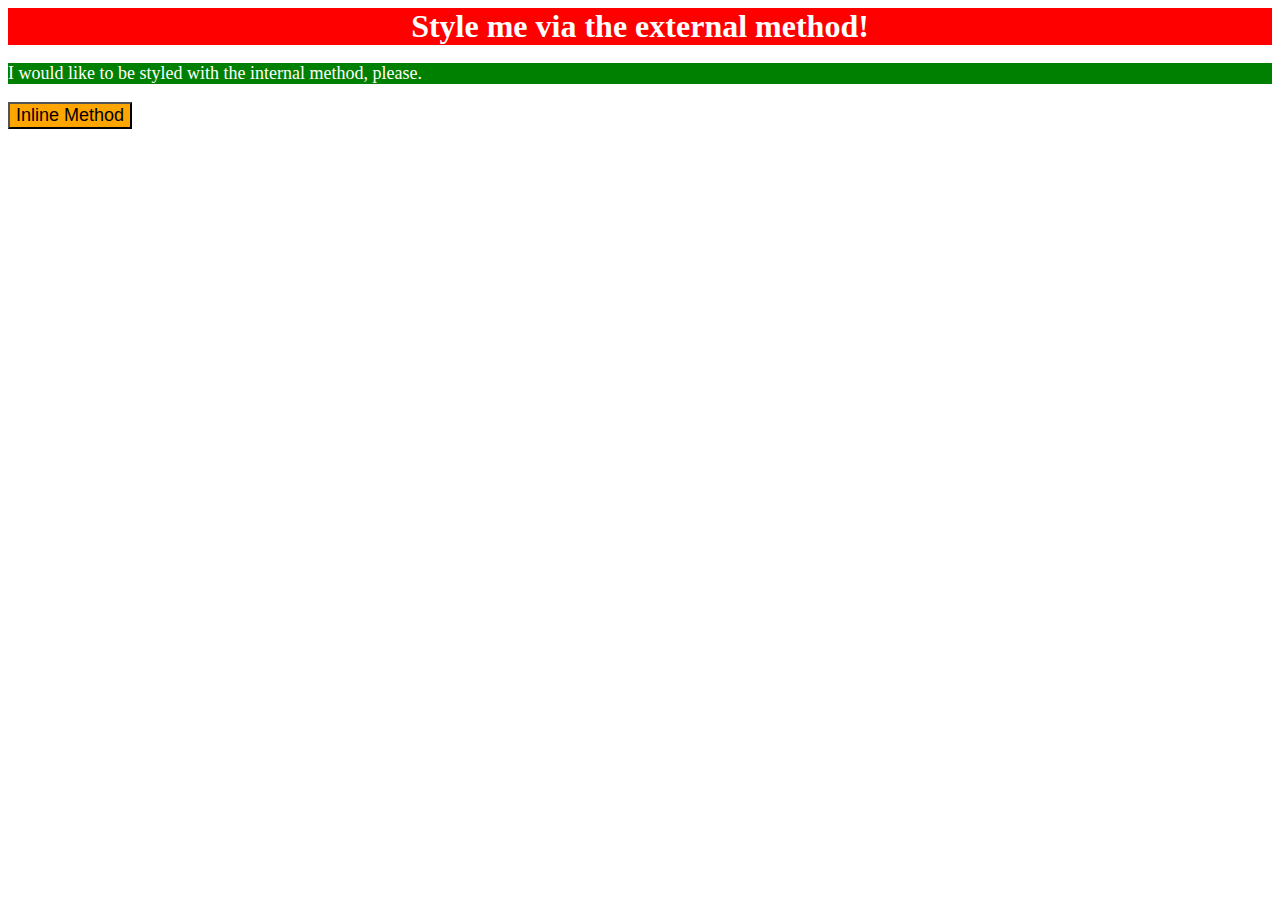
<file: foundations/01-css-methods/index.html>
<!DOCTYPE html>
<html lang="en">
  <head>
    <style>
      p{
        color: white;
        background-color: green;
        font-size: 18px;
      }
    </style>
    <link rel="stylesheet" href="styles.css">
    <meta charset="UTF-8">
    <meta http-equiv="X-UA-Compatible" content="IE=edge">
    <meta name="viewport" content="width=device-width, initial-scale=1.0">
    <title>Methods for Adding CSS</title>
  </head>
  <body>
    <div>Style me via the external method!</div>
    <p>I would like to be styled with the internal method, please.</p>
    <button style="background-color: orange; font-size:18px;">Inline Method</button>
  </body>
</html>
</file>
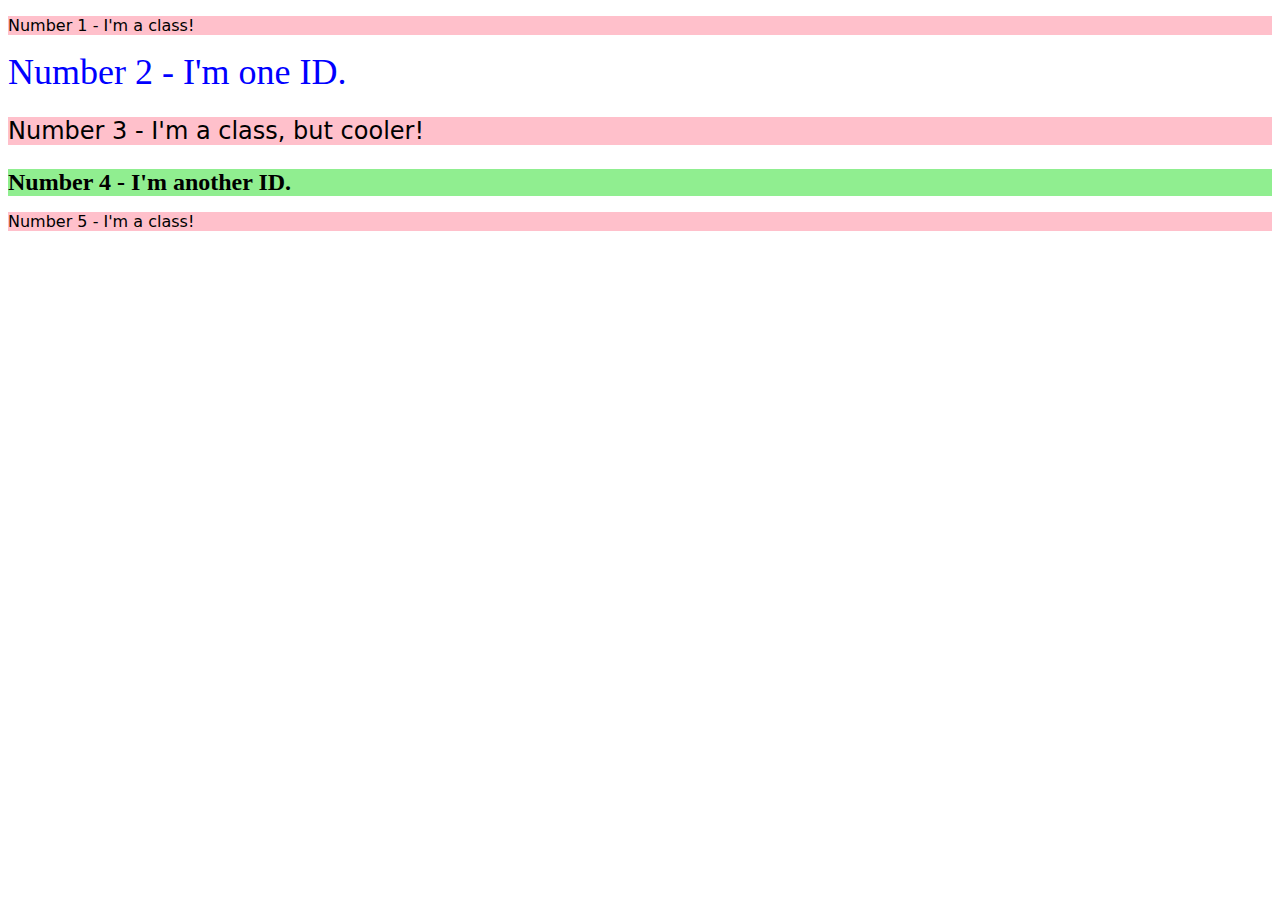
<file: foundations/02-class-id-selectors/index.html>
<!DOCTYPE html>
<html lang="en">
  <head>
    <meta charset="UTF-8">
    <meta http-equiv="X-UA-Compatible" content="IE=edge">
    <meta name="viewport" content="width=device-width, initial-scale=1.0">
    <title>Class and ID Selectors</title>
    <link rel="stylesheet" href="style.css">
  </head>
  <body>
    <p class="odd">Number 1 - I'm a class!</p>
    <div id="second">Number 2 - I'm one ID.</div>
    <p class="odd third">Number 3 - I'm a class, but cooler!</p>
    <div class="third fourth">Number 4 - I'm another ID.</div>
    <p class="odd">Number 5 - I'm a class!</p>
  </body>
</html>
</file>
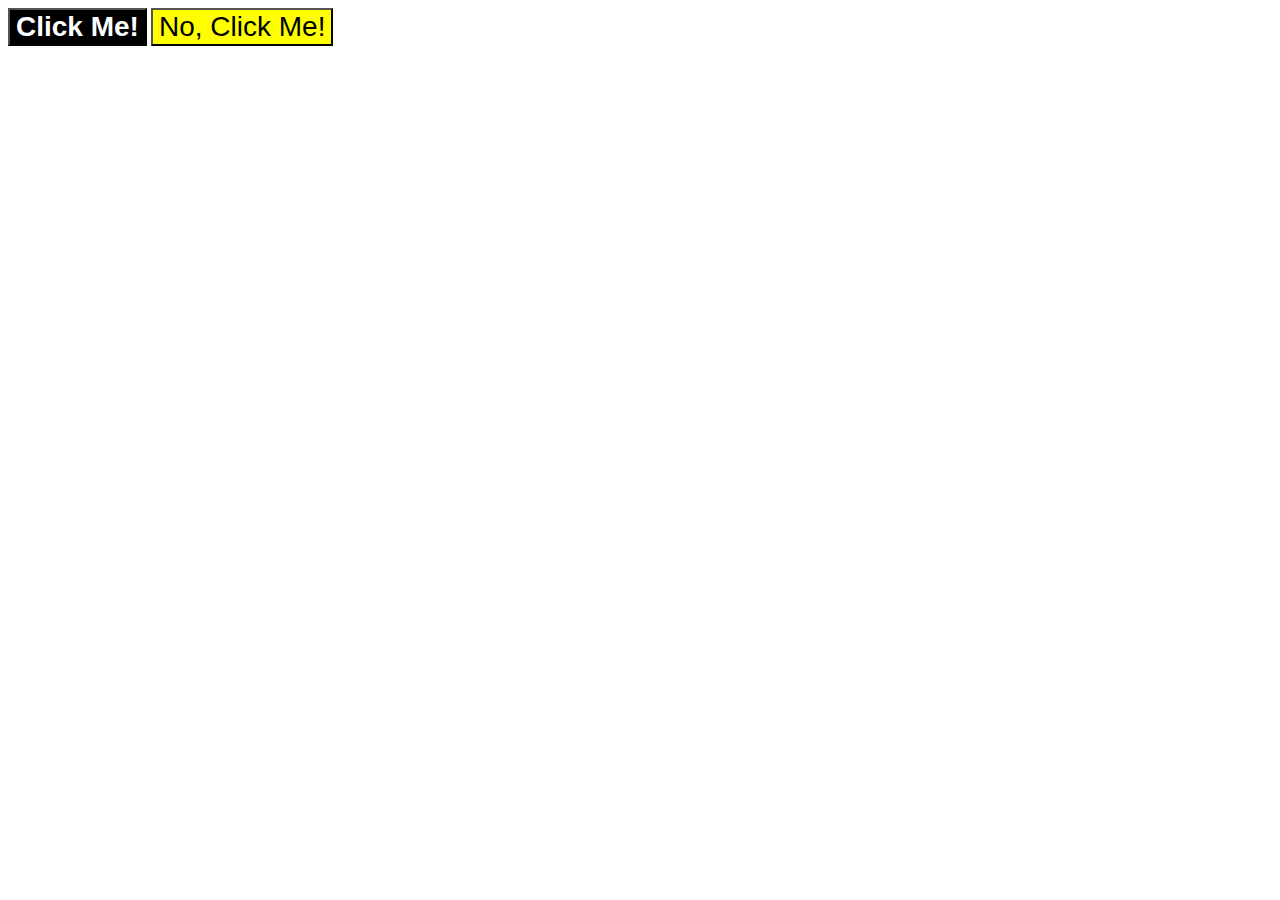
<file: foundations/03-grouping-selectors/index.html>
<!DOCTYPE html>
<html lang="en">
  <head>
    <meta charset="UTF-8">
    <meta http-equiv="X-UA-Compatible" content="IE=edge">
    <meta name="viewport" content="width=device-width, initial-scale=1.0">
    <title>Grouping Selectors</title>
    <link rel="stylesheet" href="style.css">
  </head>
  <body>
    <button id="first">Click Me!</button>
    <button id="second">No, Click Me!</button>
  </body>
</html>
</file>
<file: foundations/01-css-methods/styles.css>
div {
    color: white;
    background-color: red;
    font-size: 32px;
    font-weight: bold;
    text-align: center;
}
</file>
<file: foundations/02-class-id-selectors/style.css>
.odd{
    background-color: pink;
    font-family: Verdana, "Dejavu Sans", sans-serif ;
}

#second{
    color: blue;
    font-size: 36px;
}

.third{
    font-size: 24px;
}

.fourth{
    background-color: lightgreen;
    font-weight: bold;
}
</file>
<file: foundations/03-grouping-selectors/style.css>
button{
    font-size: 28px;
    font-family: Helvetica, "Times New Roman", sans-serif;
}

#first{
    background-color: black;
    color: white;
    font-weight: bold;
}

#second{
    background-color: yellow;
}
</file>
